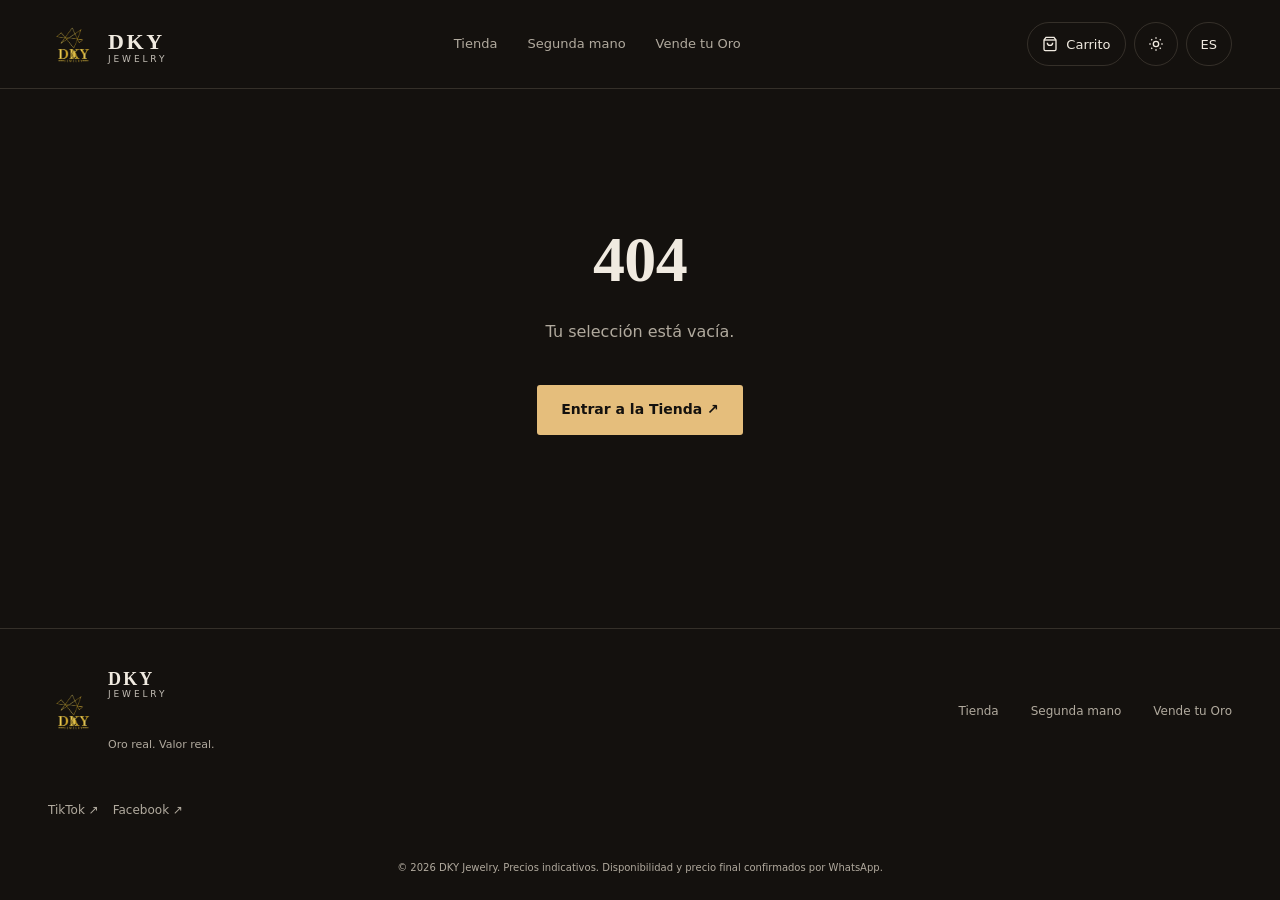
<file: index.html>
<!doctype html>
<html lang="es" class="dark">
<head>
  <meta charset="utf-8" />
  <meta name="viewport" content="width=device-width,initial-scale=1" />
  <title>DKY Jewelry | Oro fino y compra de oro</title>
  <link rel="canonical" href="https://www.dkygold.com/" />
  <base href="/">
  <script>
    (function() {
      var restore = sessionStorage.getItem('dky_restore_path');
      if (restore) {
        sessionStorage.removeItem('dky_restore_path');
        history.replaceState(null, '', '/#' + restore);
      }
    })();
  </script>
  <meta name="description" content="Compra joyas de oro fino de 14k a 22k y vende tu oro a tasas internacionales en vivo. Transparente, justo y rápido." />
  <meta property="og:type" content="website" />
  <meta property="og:site_name" content="DKY Jewelry" />
  <meta property="og:title" content="DKY Jewelry | Oro fino y compra de oro" />
  <meta property="og:description" content="Joyas de oro fino y atención personalizada por WhatsApp." />
  <meta property="og:url" content="https://www.dkygold.com/" />
  <meta property="og:image" content="https://www.dkygold.com/assets/dky-jewelry-experience.jpg" />
  <meta name="twitter:card" content="summary_large_image" />
  <meta http-equiv="Content-Security-Policy" content="default-src 'self'; img-src 'self' data: https://dkyalmacen.eliasworks.uy; script-src 'self' 'unsafe-inline'; style-src 'self' 'unsafe-inline' https://fonts.googleapis.com; font-src https://fonts.gstatic.com; connect-src 'self' https://dkyalmacen.eliasworks.uy https://api.gold-api.com; frame-src https://shopacima.com; base-uri 'self'; object-src 'none'" />
  <script type="application/ld+json">{"@context":"https://schema.org","@type":"JewelryStore","name":"DKY Jewelry","url":"https://www.dkygold.com/","sameAs":["https://www.tiktok.com/@davidrhk?_r=1&_t=ZP-9AAPsi6XEP1","https://www.facebook.com/share/1BBfcJ6F8H/"]}</script>
  <link rel="icon" href="assets/dky-logo.png" />
  <link rel="preconnect" href="https://fonts.googleapis.com" />
  <link rel="preconnect" href="https://fonts.gstatic.com" crossorigin />
  <link rel="stylesheet" href="https://fonts.googleapis.com/css2?family=Bodoni+Moda:ital,wght@0,500;0,600;1,500&family=Syne:wght@500;600;700;800&family=Inter:wght@300;400;500;600;700&display=swap" />
  <link rel="stylesheet" href="styles.css?v=5" />
  <link rel="stylesheet" href="brand.css?v=7" />
  <link rel="stylesheet" href="campaign.css?v=6" />
</head>
<body>
  <a class="skip-link" href="#app" data-i18n="skip_content">Ir al contenido</a>

  <header id="site-header">
    <div class="container header-inner">
      <a href="/" class="brand">
        <img src="assets/dky-logo.png" alt="DKY Jewelry" width="40" height="40" />
        <span class="brand-text brand-text-up">DKY <small>JEWELRY</small></span>
      </a>
      <nav class="main-nav" id="main-nav" aria-label="Principal">
        <a href="/shop" data-route="/shop" data-i18n="nav_shop">Tienda</a>
        <a href="/segunda-mano" data-route="/segunda-mano" data-i18n="nav_preowned">Segunda mano</a>
        <a href="/sell-gold" data-route="/sell-gold" data-i18n="nav_sell">Vende tu Oro</a>
      </nav>
      <div class="header-actions">
        <button type="button" id="cart-btn" class="btn-icon-pill" aria-label="Abrir carrito">
          <svg viewBox="0 0 24 24" width="16" height="16" fill="none" stroke="currentColor" stroke-width="2"><path d="M6 2 3 6v14a2 2 0 0 0 2 2h14a2 2 0 0 0 2-2V6l-3-4Z"/><path d="M3 6h18"/><path d="M16 10a4 4 0 0 1-8 0"/></svg>
          <span data-i18n="cart_btn">Carrito</span>
          <span id="cart-count" class="cart-badge" hidden>0</span>
        </button>
        <button type="button" id="theme-toggle" class="btn-icon" aria-label="Cambiar tema">
          <svg id="icon-sun" viewBox="0 0 24 24" width="16" height="16" fill="none" stroke="currentColor" stroke-width="2"><circle cx="12" cy="12" r="4"/><path d="M12 2v2"/><path d="M12 20v2"/><path d="m4.93 4.93 1.41 1.41"/><path d="m17.66 17.66 1.41 1.41"/><path d="M2 12h2"/><path d="M20 12h2"/><path d="m6.34 17.66-1.41 1.41"/><path d="m19.07 4.93-1.41 1.41"/></svg>
          <svg id="icon-moon" viewBox="0 0 24 24" width="16" height="16" fill="none" stroke="currentColor" stroke-width="2" style="display:none"><path d="M21 12.79A9 9 0 1 1 11.21 3 7 7 0 0 0 21 12.79z"/></svg>
        </button>
        <button type="button" id="lang-toggle" class="btn-icon-pill" aria-label="Cambiar idioma">
          <span id="lang-indicator">ES</span>
        </button>
      </div>
    </div>
  </header>

  <main id="app" tabindex="-1"></main>

  <footer id="site-footer">
    <div class="container footer-inner">
        <div class="brand">
          <img src="assets/dky-logo.png" alt="" width="32" height="32" />
          <span class="brand-text">DKY <small>JEWELRY</small><br><span class="muted small" data-i18n="footer_tagline">Oro real. Valor real.</span></span>
        </div>
      <a href="/shop" data-i18n="nav_shop">Tienda</a>
      <a href="/segunda-mano" data-i18n="nav_preowned">Segunda mano</a>
      <a href="/sell-gold" data-i18n="nav_sell">Vende tu Oro</a>
      <div class="footer-social" aria-label="Redes sociales">
        <a href="https://www.tiktok.com/@davidrhk?_r=1&amp;_t=ZP-9AAPsi6XEP1" target="_blank" rel="noopener noreferrer">TikTok <span aria-hidden="true">↗</span></a>
        <a href="https://www.facebook.com/share/1BBfcJ6F8H/" target="_blank" rel="noopener noreferrer">Facebook <span aria-hidden="true">↗</span></a>
      </div>
    </div>
    <p class="muted xsmall last">© <span id="year"></span> DKY Jewelry. <span data-i18n="footer_note">Precios indicativos. Disponibilidad y precio final confirmados por WhatsApp.</span></p>
  </footer>

  <!-- Cart drawer -->
  <div id="cart-overlay" class="overlay" hidden></div>
  <aside id="cart-drawer" class="drawer" hidden aria-hidden="true" role="dialog" aria-modal="true" aria-labelledby="cart-title">
    <header class="drawer-head">
      <h2 id="cart-title" data-i18n="cart_title">Tu Selección</h2>
      <button type="button" id="cart-close" class="btn-icon" aria-label="Cerrar carrito">
        <svg viewBox="0 0 24 24" width="16" height="16" fill="none" stroke="currentColor" stroke-width="2"><path d="M18 6 6 18"/><path d="m6 6 12 12"/></svg>
      </button>
    </header>
    <div id="cart-body" class="drawer-body"></div>
    <footer id="cart-footer" class="drawer-foot" hidden></footer>
  </aside>

  <!-- Scripts modulares -->
  <script src="config.js?v=5"></script>
  <script src="products.js?v=7"></script>
  <script src="js/i18n.js?v=7"></script>
  <script src="js/theme.js?v=5"></script>
  <script src="js/spot.js?v=5"></script>
  <script src="js/cart.js?v=5"></script>
  <script src="js/pages/home.js?v=6"></script>
  <script src="js/pages/shop.js?v=6"></script>
  <script src="js/pages/preowned.js?v=1"></script>
  <script src="js/pages/product.js?v=7"></script>
  <script src="js/pages/sell.js?v=5"></script>
  <script src="js/pages/not-found.js?v=5"></script>
  <script src="campaign-config.js?v=5"></script>
  <script src="js/pages/campaign.js?v=6"></script>
  <script src="js/router.js?v=7"></script>
  <script src="js/main.js?v=5"></script>
</body>
</html>
</file>
<file: styles.css>
:root {
  --background: oklch(0.18 0.012 60);
  --foreground: oklch(0.97 0.01 80);
  --card: oklch(0.22 0.015 60);
  --card-2: oklch(0.24 0.015 60);
  --muted: oklch(0.24 0.015 60);
  --muted-fg: oklch(0.72 0.02 80);
  --border: rgba(255,255,255,0.10);
  --gold: oklch(0.85 0.16 85);
  --gold-bright: oklch(0.92 0.17 88);
  --gold-deep: oklch(0.6 0.14 80);
  --emerald: oklch(0.7 0.16 155);
  --rose: oklch(0.65 0.22 25);
  --radius: 14px;
  --font-display: "Syne", Georgia, serif;
  --font-body: "Inter", system-ui, -apple-system, "Segoe UI", sans-serif;
}
html.light {
  --background: oklch(0.94 0.018 75);
  --foreground: oklch(0.22 0.025 60);
  --card: oklch(0.97 0.014 75);
  --card-2: oklch(0.91 0.02 75);
  --muted: oklch(0.91 0.02 75);
  --muted-fg: oklch(0.42 0.03 65);
  --border: rgba(0,0,0,0.10);
  --gold: oklch(0.62 0.14 78);
  --gold-bright: oklch(0.68 0.15 82);
  --gold-deep: oklch(0.42 0.12 72);
}
* { box-sizing: border-box; }
html, body { margin: 0; padding: 0; }
body {
  background: var(--background);
  color: var(--foreground);
  font-family: var(--font-body);
  -webkit-font-smoothing: antialiased;
  min-height: 100vh;
  display: flex;
  flex-direction: column;
}
main { flex: 1; }
img { max-width: 100%; display: block; }
a { color: inherit; text-decoration: none; }
button { font-family: inherit; cursor: pointer; }
h1,h2,h3,h4 { font-family: var(--font-display); margin: 0; letter-spacing: -0.01em; }
.container { max-width: 1120px; margin: 0 auto; padding: 0 20px; }
.muted { color: var(--muted-fg); }
.small { font-size: 14px; }
.xsmall { font-size: 12px; }

/* ============ Fondo ambiental con brillo ============ */
#bg-glow {
  position: fixed; inset: 0; pointer-events: none; z-index: -1; overflow: hidden;
}
.glow {
  position: absolute; border-radius: 50%; filter: blur(120px); opacity: 0.18;
}
.glow-1 { left: -160px; top: 80px; width: 500px; height: 500px; background: var(--gold); }
.glow-2 { right: 0; top: 60%; width: 400px; height: 400px; background: var(--gold-deep); opacity: 0.22; }

/* ============ Header ============ */
#site-header {
  position: sticky; top: 0; z-index: 40;
  background: color-mix(in oklab, var(--background) 70%, transparent);
  backdrop-filter: blur(10px);
  border-bottom: 1px solid color-mix(in oklab, var(--gold) 20%, transparent);
}
.header-inner { display: flex; align-items: center; justify-content: space-between; padding: 16px 20px; gap: 16px; }
.brand { display: inline-flex; align-items: center; gap: 12px; }
.brand img { width: 40px; height: 40px; object-fit: contain; }
.brand-text { font-family: var(--font-display); font-size: 20px; font-weight: 600; letter-spacing: 0.15em; }
@media (max-width: 375px) {.brand-text-up { visibility: hidden; }}
.brand-text small { opacity: 0.6; font-size: 12px; font-weight: 400; letter-spacing: 0.1em; margin-left: 4px; }
.main-nav { display: none; gap: 28px; }
.main-nav a { font-size: 14px; font-weight: 500; color: color-mix(in oklab, var(--foreground) 70%, transparent); transition: color .15s; }
.main-nav a:hover, .main-nav a.active { color: var(--gold-bright); }
@media (min-width: 768px) { .main-nav { display: inline-flex; } }
.header-actions { display: inline-flex; gap: 8px; }
.btn-icon, .btn-icon-pill {
  height: 36px; display: inline-flex; align-items: center; justify-content: center;
  border: 1px solid color-mix(in oklab, var(--gold) 30%, transparent);
  background: color-mix(in oklab, var(--card) 60%, transparent);
  color: var(--foreground);
  border-radius: 999px; transition: all .15s;
}
.btn-icon { width: 36px; }
.btn-icon-pill { padding: 0 12px; gap: 8px; font-size: 13px; font-weight: 500; }
.btn-icon:hover, .btn-icon-pill:hover { border-color: var(--gold); color: var(--gold-bright); }
.cart-badge {
  display: inline-flex; align-items: center; justify-content: center;
  min-width: 20px; height: 20px; padding: 0 6px; margin-left: 4px;
  background: var(--gold-bright); color: var(--background);
  border-radius: 999px; font-size: 11px; font-weight: 700;
}

/* ============ Botones y primitivas ============ */
.btn-primary {
  display: inline-flex; align-items: center; justify-content: center; gap: 8px;
  padding: 14px 28px; border-radius: 999px; border: 0;
  background: var(--gold-bright); color: var(--background);
  font-size: 14px; font-weight: 600;
  box-shadow: 0 0 40px -8px color-mix(in oklab, var(--gold-bright) 40%, transparent);
  transition: box-shadow .2s, transform .1s;
}
.btn-primary:hover { box-shadow: 0 0 60px -8px color-mix(in oklab, var(--gold-bright) 60%, transparent); }
.btn-primary:active { transform: translateY(1px); }
.btn-secondary {
  display: inline-flex; align-items: center; justify-content: center; gap: 8px;
  padding: 14px 28px; border-radius: 999px;
  background: color-mix(in oklab, var(--card) 60%, transparent);
  border: 1px solid color-mix(in oklab, var(--gold) 40%, transparent);
  color: var(--foreground); font-size: 14px; font-weight: 600;
  backdrop-filter: blur(8px);
}
.btn-secondary:hover { border-color: var(--gold); }

.pill {
  display: inline-flex; align-items: center; gap: 8px;
  border: 1px solid color-mix(in oklab, var(--gold) 30%, transparent);
  background: color-mix(in oklab, var(--gold) 10%, transparent);
  color: var(--gold-bright);
  padding: 6px 16px; border-radius: 999px;
  font-size: 11px; font-weight: 600; letter-spacing: 0.15em; text-transform: uppercase;
}
.gold-text {
  background: linear-gradient(135deg, var(--gold-bright), var(--gold-deep));
  -webkit-background-clip: text; background-clip: text; color: transparent;
  font-family: var(--font-display);
}

.card {
  border: 1px solid color-mix(in oklab, var(--gold) 15%, transparent);
  background: color-mix(in oklab, var(--card) 60%, transparent);
  border-radius: var(--radius);
  backdrop-filter: blur(16px);
}

/* ============ Inicio ============ */
.hero { padding: 64px 0 48px; }
.hero-frame {
  border: 1px solid color-mix(in oklab, var(--gold) 22%, transparent);
  background: color-mix(in oklab, var(--card) 40%, transparent);
  border-radius: 24px; padding: 4px;
}
.hero-inner {
  background: linear-gradient(135deg, color-mix(in oklab, var(--card) 80%, transparent), color-mix(in oklab, var(--card) 30%, transparent));
  border-radius: 22px; padding: 32px;
}
@media (min-width: 768px) { .hero-inner { padding: 64px; } .hero { padding: 96px 0 64px; } }
.hero h1 {
  font-size: clamp(36px, 6vw, 76px); line-height: 1.05; font-weight: 700;
  margin-top: 24px; letter-spacing: -0.02em;
}
.hero p.lead { font-size: 18px; color: var(--muted-fg); margin-top: 24px; max-width: 540px; }
.hero-cta { display: flex; flex-wrap: wrap; gap: 12px; margin-top: 32px; }

.spot-ticker {
  display: inline-flex; align-items: center; gap: 12px; margin-top: 32px;
  padding: 10px 20px; border-radius: 999px;
  border: 1px solid var(--border); background: color-mix(in oklab, var(--card) 60%, transparent); backdrop-filter: blur(8px);
}
.spot-ticker .dot { width: 8px; height: 8px; background: var(--emerald); border-radius: 50%; animation: pulse 2s infinite; }
@keyframes pulse { 0%,100% { opacity: 1; } 50% { opacity: 0.3; } }
.spot-ticker .label { font-size: 11px; text-transform: uppercase; letter-spacing: 0.15em; color: var(--muted-fg); }
.spot-ticker .price { font-family: var(--font-display); font-weight: 700; font-size: 16px; color: var(--gold-bright); }

.kpis { padding: 64px 0; }
.kpis-grid { display: grid; gap: 24px; grid-template-columns: 1fr; }
@media (min-width: 768px) { .kpis-grid { grid-template-columns: repeat(3, 1fr); } }
.kpi { padding: 28px; }
.kpi .num { font-size: 36px; font-weight: 700; }

.showcase { padding: 64px 0; }
.showcase-frame { border: 1px solid color-mix(in oklab, var(--gold) 22%, transparent); border-radius: 24px; overflow: hidden; }
.showcase-grid { display: grid; grid-template-columns: 1fr; }
@media (min-width: 768px) { .showcase-grid { grid-template-columns: 1fr 1fr; } }
.showcase img { width: 100%; height: 100%; object-fit: cover; min-height: 280px; }
.showcase-content { padding: 40px; background: color-mix(in oklab, var(--card) 60%, transparent); backdrop-filter: blur(16px); }
@media (min-width: 768px) { .showcase-content { padding: 56px; } }
.showcase-content h2 { font-size: clamp(28px, 4vw, 40px); }
.showcase-list { display: flex; flex-direction: column; gap: 16px; margin-top: 32px; }
.showcase-link {
  display: flex; align-items: center; justify-content: space-between; gap: 16px;
  padding: 16px 20px; border-radius: 12px;
  border: 1px solid var(--border); background: color-mix(in oklab, var(--background) 40%, transparent);
  transition: border-color .15s;
}
.showcase-link:hover { border-color: var(--gold); }
.showcase-link strong { display: block; }
.showcase-link span.sub { font-size: 13px; color: var(--muted-fg); }

/* ============ Tienda ============ */
.shop { padding: 64px 0; }
.shop-head { max-width: 640px; margin-bottom: 32px; }
.shop-head h1 { font-size: clamp(32px, 5vw, 48px); margin-top: 20px; font-weight: 700; }
.shop-head p { color: var(--muted-fg); margin-top: 16px; }

.cat-filter { display: flex; flex-wrap: wrap; gap: 8px; margin-bottom: 36px; }
.cat-btn {
  display: inline-flex; align-items: center; gap: 8px;
  padding: 10px 18px; border-radius: 999px;
  border: 1px solid var(--border);
  background: color-mix(in oklab, var(--card) 40%, transparent);
  color: color-mix(in oklab, var(--foreground) 80%, transparent);
  font-size: 14px; font-weight: 500; transition: all .15s;
}
.cat-btn:hover { border-color: var(--gold); }
.cat-btn.active { background: var(--gold-bright); color: var(--background); border-color: var(--gold-bright); }
.cat-btn .count { font-size: 11px; padding: 2px 6px; border-radius: 999px; background: var(--muted); color: var(--muted-fg); }
.cat-btn.active .count { background: rgba(0,0,0,0.2); color: inherit; }

.products-grid { display: grid; gap: 24px; grid-template-columns: 1fr; }
@media (min-width: 640px) { .products-grid { grid-template-columns: repeat(2, 1fr); } }
@media (min-width: 1024px) { .products-grid { grid-template-columns: repeat(3, 1fr); } }
.product-card {
  display: flex; flex-direction: column; overflow: hidden;
  border: 1px solid color-mix(in oklab, var(--gold) 15%, transparent);
  background: color-mix(in oklab, var(--card) 40%, transparent);
  border-radius: 16px; backdrop-filter: blur(16px);
  transition: border-color .2s;
}
.product-card:hover { border-color: var(--gold); }
.product-img { position: relative; aspect-ratio: 1; overflow: hidden; background: color-mix(in oklab, var(--background) 40%, transparent); }
.product-img img { width: 100%; height: 100%; object-fit: cover; transition: transform .5s; }
.product-card:hover .product-img img { transform: scale(1.05); }
.karat-tag {
  position: absolute; top: 12px; left: 12px;
  background: color-mix(in oklab, var(--background) 70%, transparent);
  color: var(--gold-bright); backdrop-filter: blur(6px);
  padding: 4px 10px; border-radius: 999px;
  font-size: 11px; font-weight: 600; text-transform: uppercase; letter-spacing: 0.1em;
}
.product-body { padding: 20px; display: flex; flex-direction: column; flex: 1; }
.product-cat { font-size: 11px; text-transform: uppercase; letter-spacing: 0.1em; color: var(--muted-fg); }
.product-name { font-size: 18px; font-weight: 600; margin-top: 4px; font-family: var(--font-body); }
.product-desc { font-size: 14px; color: var(--muted-fg); margin-top: 4px; display: -webkit-box; -webkit-line-clamp: 2; -webkit-box-orient: vertical; overflow: hidden; }
.product-row { display: flex; align-items: center; justify-content: space-between; margin-top: 16px; }
.product-name {
  padding: 8px 12px 0;
  font-size: 13px;
  font-weight: 600;
  line-height: 1.3;
  color: var(--foreground);
  white-space: nowrap;
  overflow: hidden;
  text-overflow: ellipsis;
}
.product-price { font-family: var(--font-display); font-size: 18px; font-weight: 700; color: var(--gold-bright); }
.product-view { font-size: 12px; color: color-mix(in oklab, var(--foreground) 70%, transparent); display: inline-flex; align-items: center; gap: 4px; }
.product-card:hover .product-view { color: var(--gold-bright); }
.add-btn, .whatsapp-inquiry {
  margin-top: 16px;
  display: inline-flex; align-items: center; justify-content: center; gap: 8px;
  padding: 10px 16px; border-radius: 999px; border: 0;
  background: var(--gold-bright); color: var(--background);
  font-size: 14px; font-weight: 600; transition: all .2s;
  margin-bottom: 10px;
}
.add-btn:hover, .whatsapp-inquiry:hover{ box-shadow: 0 0 30px -8px color-mix(in oklab, var(--gold-bright) 60%, transparent); }
.add-btn.added { background: var(--gold-deep); }

.whatsapp-inquiry {
  border: 2px solid var(--gold-bright);
  background: transparent;
  color: var(--gold-bright);
}

.whatsapp-inquiry:hover {
  background: var(--gold-bright);
  color: var(--background);
  transform: translateY(-1px);
}

/* ============ Detalle de producto ============ */
.product-page { padding: 48px 0; }
.back-link { display: inline-flex; align-items: center; gap: 8px; font-size: 14px; color: var(--muted-fg); margin-bottom: 32px; }
.back-link:hover { color: var(--gold-bright); }
.pp-grid { display: grid; gap: 40px; grid-template-columns: 1fr; }
@media (min-width: 768px) { .pp-grid { grid-template-columns: 1fr 1fr; } }
.pp-img-frame {
  border: 1px solid color-mix(in oklab, var(--gold) 20%, transparent);
  background: color-mix(in oklab, var(--card) 40%, transparent);
  border-radius: 24px; overflow: hidden;
}
.pp-img-frame img { aspect-ratio: 1; object-fit: cover; width: 100%; }
.pp-info h1 { font-size: clamp(32px, 5vw, 48px); margin-top: 8px; font-weight: 700; }
.pp-cat { font-size: 11px; text-transform: uppercase; letter-spacing: 0.15em; color: var(--gold-bright); }
.pp-desc { color: var(--muted-fg); margin-top: 16px; }
.pp-price-row { display: flex; align-items: baseline; gap: 12px; margin-top: 24px; }
.pp-price { font-size: clamp(32px, 4vw, 44px); font-weight: 700; }
.pp-meta { font-size: 14px; color: var(--muted-fg); }
.pp-add { margin-top: 32px; }
.details-card { padding: 24px; margin-top: 40px; }
.details-card h2 { font-family: var(--font-body); font-size: 13px; font-weight: 600; text-transform: uppercase; letter-spacing: 0.1em; color: color-mix(in oklab, var(--foreground) 80%, transparent); }
.details-card ul { list-style: none; padding: 0; margin: 16px 0 0; display: flex; flex-direction: column; gap: 8px; }
.details-card li { font-size: 14px; color: var(--muted-fg); display: flex; align-items: flex-start; gap: 8px; }
.details-card li::before { content: ""; width: 6px; height: 6px; background: var(--gold-bright); border-radius: 50%; margin-top: 7px; flex-shrink: 0; }
.related { margin-top: 80px; }
.related h2 { font-size: 24px; margin-bottom: 24px; font-weight: 700; }
.related-grid { display: grid; gap: 24px; grid-template-columns: 1fr; }
@media (min-width: 640px) { .related-grid { grid-template-columns: repeat(3, 1fr); } }

/* ============ Vender oro ============ */
.sell { padding: 48px 0; }
.sell-head { margin-bottom: 32px; }
.sell-head h1 { font-size: clamp(32px, 5vw, 48px); margin-top: 20px; font-weight: 700; }
.sell-head p { color: var(--muted-fg); margin-top: 16px; max-width: 580px; }

/* Chart */
.chart {
  border: 1px solid color-mix(in oklab, var(--gold) 25%, transparent);
  background: linear-gradient(135deg, color-mix(in oklab, var(--card) 80%, transparent), color-mix(in oklab, var(--card) 30%, transparent));
  border-radius: 16px; padding: 20px; margin-bottom: 40px;
  backdrop-filter: blur(16px);
  box-shadow: 0 0 60px -30px color-mix(in oklab, var(--gold-bright) 40%, transparent);
}
.chart-head { display: flex; justify-content: space-between; align-items: flex-end; flex-wrap: wrap; gap: 12px; margin-bottom: 16px; }
.chart-head .meta { font-size: 11px; text-transform: uppercase; letter-spacing: 0.15em; color: var(--muted-fg); display: flex; align-items: center; gap: 8px; }
.chart-head .meta .dot { width: 6px; height: 6px; background: var(--emerald); border-radius: 50%; animation: pulse 2s infinite; display: inline-block; }
.chart-price-row { display: flex; align-items: baseline; gap: 12px; margin-top: 6px; }
.chart-price { font-family: var(--font-display); font-size: clamp(28px, 4vw, 36px); font-weight: 700; }
.chart-change { display: inline-flex; align-items: center; gap: 4px; padding: 2px 10px; border-radius: 999px; font-size: 12px; font-weight: 600; }
.chart-change.up { color: var(--emerald); background: color-mix(in oklab, var(--emerald) 15%, transparent); }
.chart-change.down { color: var(--rose); background: color-mix(in oklab, var(--rose) 15%, transparent); }
.chart-time { font-family: ui-monospace, SFMono-Regular, monospace; font-size: 11px; color: var(--muted-fg); margin-top: 4px; }
.range-tabs { display: inline-flex; padding: 4px; border-radius: 999px; border: 1px solid var(--border); background: color-mix(in oklab, var(--card) 40%, transparent); }
.range-tabs button {
  padding: 4px 12px; border-radius: 999px; border: 0; background: transparent;
  color: color-mix(in oklab, var(--foreground) 70%, transparent);
  font-size: 12px; font-weight: 600;
}
.range-tabs button.active { background: var(--gold-bright); color: var(--background); }
#chart-svg { width: 100%; height: 220px; cursor: crosshair; touch-action: none; }
.chart-stats { display: grid; grid-template-columns: repeat(2, 1fr); gap: 12px; margin-top: 16px; }
@media (min-width: 640px) { .chart-stats { grid-template-columns: repeat(4, 1fr); } }
.chart-stat { padding: 8px 12px; border-radius: 8px; border: 1px solid color-mix(in oklab, var(--border) 50%, transparent); background: color-mix(in oklab, var(--background) 30%, transparent); }
.chart-stat .l { font-size: 10px; text-transform: uppercase; letter-spacing: 0.1em; color: var(--muted-fg); }
.chart-stat .v { font-family: ui-monospace, SFMono-Regular, monospace; font-size: 14px; font-weight: 700; }
.chart-foot { text-align: center; font-size: 10px; color: var(--muted-fg); margin-top: 12px; }

/* Calculator */
.calc-grid { display: grid; gap: 32px; grid-template-columns: 1fr; }
@media (min-width: 1024px) { .calc-grid { grid-template-columns: 3fr 2fr; } }
.calc-panel { padding: 28px; display: flex; flex-direction: column; gap: 24px; border: 1px solid color-mix(in oklab, var(--gold) 20%, transparent); border-radius: 16px; background: color-mix(in oklab, var(--card) 40%, transparent); backdrop-filter: blur(16px); }
.field-label { font-size: 12px; font-weight: 600; text-transform: uppercase; letter-spacing: 0.1em; color: color-mix(in oklab, var(--foreground) 80%, transparent); display: block; margin-bottom: 12px; }
.karat-row { display: flex; flex-wrap: wrap; gap: 8px; }
.karat-btn { padding: 8px 16px; border-radius: 999px; border: 1px solid var(--border); background: color-mix(in oklab, var(--card) 40%, transparent); color: color-mix(in oklab, var(--foreground) 80%, transparent); font-size: 14px; font-weight: 500; }
.karat-btn:hover { border-color: var(--gold); }
.karat-btn.active { background: var(--gold-bright); color: var(--background); border-color: var(--gold-bright); }
.purity-note { font-size: 12px; color: var(--muted-fg); margin-top: 8px; }
.weight-input {
  width: 100%; max-width: 220px;
  padding: 12px 16px; border-radius: 8px;
  border: 1px solid var(--border);
  background: color-mix(in oklab, var(--background) 60%, transparent);
  color: var(--foreground);
  font-family: ui-monospace, SFMono-Regular, monospace; font-size: 18px;
  outline: none;
}
.weight-input:focus { border-color: var(--gold-bright); }
.weight-row { display: flex; align-items: center; gap: 8px; }
.weight-row .unit { font-family: ui-monospace, SFMono-Regular, monospace; font-size: 14px; color: var(--muted-fg); }

.toggle-pill {
  display: inline-flex; width: 100%; max-width: 360px;
  padding: 4px; border-radius: 999px;
  border: 1px solid var(--border);
  background: color-mix(in oklab, var(--card) 40%, transparent);
}
.toggle-pill button {
  flex: 1; padding: 8px 16px; border-radius: 999px; border: 0;
  background: transparent; color: color-mix(in oklab, var(--foreground) 70%, transparent);
  font-size: 14px; font-weight: 500; text-transform: capitalize;
}
.toggle-pill button.active { background: var(--gold-bright); color: var(--background); }

.info-callout {
  display: flex; gap: 8px; padding: 12px;
  background: color-mix(in oklab, var(--card) 60%, transparent);
  border-radius: 8px; font-size: 12px; color: var(--muted-fg);
}
.info-callout svg { color: var(--gold-bright); flex-shrink: 0; margin-top: 2px; }

/* Quote */
.quote-panel {
  padding: 28px;
  border: 1px solid color-mix(in oklab, var(--gold) 30%, transparent);
  background: linear-gradient(135deg, color-mix(in oklab, var(--card) 80%, transparent), color-mix(in oklab, var(--card) 30%, transparent));
  border-radius: 16px; backdrop-filter: blur(16px);
}
.quote-label { font-size: 11px; text-transform: uppercase; letter-spacing: 0.15em; color: var(--muted-fg); }
.quote-amount { margin-top: 12px; }
.quote-amount .v { font-family: var(--font-display); font-size: clamp(32px, 4vw, 44px); font-weight: 700; }
.quote-amount .sep { color: var(--muted-fg); margin: 0 8px; }
.quote-amount .ccy { font-size: 14px; color: var(--muted-fg); margin-left: 8px; }
.quote-list { list-style: none; padding: 0; margin: 24px 0 0; display: flex; flex-direction: column; gap: 8px; }
.quote-list li { display: flex; justify-content: space-between; font-size: 14px; color: var(--muted-fg); }
.quote-list li span:last-child { font-family: ui-monospace, SFMono-Regular, monospace; color: var(--foreground); }
.quote-cta { width: 100%; margin-top: 24px; }
.quote-foot { text-align: center; font-size: 11px; color: var(--muted-fg); margin-top: 12px; }

/* ============ Carrito drawer ============ */

.overlay { 
  position: fixed; 
  inset: 0; 
  z-index: 50; 
  background: rgba(0,0,0,0.6); 
  backdrop-filter: blur(4px); 
  display: none;
}
.drawer {
  position: fixed; right: 0; top: 0; bottom: 0; z-index: 51;
  width: 100%; max-width: 420px;
  background: var(--background);
  border-left: 1px solid color-mix(in oklab, var(--gold) 20%, transparent);
  display: flex; flex-direction: column; box-shadow: -10px 0 40px rgba(0,0,0,0.4);
  display: none;
}

.overlay:not([hidden]){
  display: block;
}
.drawer:not([hidden]) {
  display: flex;
  flex-direction: column;
}
.drawer-head { display: flex; justify-content: space-between; align-items: center; padding: 20px 24px; border-bottom: 1px solid color-mix(in oklab, var(--gold) 15%, transparent); }
.drawer-head h2 { font-size: 20px; font-weight: 600; }
.drawer-body { flex: 1; overflow-y: auto; padding: 20px 24px; }
.drawer-body .empty { text-align: center; color: var(--muted-fg); padding: 60px 0; }
.cart-item { display: flex; gap: 16px; padding: 12px; border: 1px solid color-mix(in oklab, var(--gold) 12%, transparent); background: color-mix(in oklab, var(--card) 40%, transparent); border-radius: 12px; margin-bottom: 16px; }
.cart-item img { width: 80px; height: 80px; border-radius: 8px; object-fit: cover; flex-shrink: 0; }
.cart-item .info { flex: 1; display: flex; flex-direction: column; }
.cart-item .info-top { display: flex; justify-content: space-between; gap: 8px; }
.cart-item .name { font-weight: 500; }
.cart-item .meta { font-size: 12px; color: var(--muted-fg); }
.cart-item .remove { background: none; border: 0; color: var(--muted-fg); padding: 4px; }
.cart-item .remove:hover { color: var(--rose); }
.cart-item .controls { margin-top: auto; padding-top: 8px; display: flex; justify-content: space-between; align-items: center; }
.qty { display: inline-flex; align-items: center; border: 1px solid var(--border); border-radius: 999px; }
.qty button { background: none; border: 0; padding: 4px 8px; color: var(--foreground); }
.qty button:hover { color: var(--gold-bright); }
.qty span { width: 28px; text-align: center; font-size: 14px; font-weight: 500; }
.cart-item .item-price { font-family: ui-monospace, SFMono-Regular, monospace; font-weight: 600; font-size: 14px; }
.drawer-foot { padding: 20px 24px; border-top: 1px solid color-mix(in oklab, var(--gold) 15%, transparent); }
.drawer-total { display: flex; justify-content: space-between; align-items: baseline; }
.drawer-total .l { font-size: 12px; text-transform: uppercase; letter-spacing: 0.1em; color: var(--muted-fg); }
.drawer-total .v { font-family: var(--font-display); font-size: 24px; font-weight: 700; }
.drawer-foot .note { font-size: 11px; color: var(--muted-fg); margin: 4px 0 16px; }
.drawer-foot .clear { width: 100%; background: none; border: 0; margin-top: 8px; padding: 8px; font-size: 12px; color: var(--muted-fg); }
.drawer-foot .clear:hover { color: var(--rose); }

/* ============ Footer ============ */
#site-footer { border-top: 1px solid color-mix(in oklab, var(--gold) 15%, transparent); margin-top: 80px; padding: 40px 0; text-align: center;}
.footer-inner { display: grid; gap: 24px; grid-template-columns: 1fr; align-items: start; }
@media (min-width: 768px) {
  .footer-inner {
    grid-template-columns: 1fr auto auto;
    
  }
}
.footer-links { display: flex; gap: 24px; }
.footer-links a { font-size: 14px; color: var(--muted-fg); }
.footer-links a:hover { color: var(--gold-bright); }
.last{
  min-width: max-content;
  align-self: center;
}

/* =============================================
   ADMIN & LOGIN – ESTILOS COMPLETOS (RESPONSIVE)
   ============================================= */

/* ---------- contenedores principales ---------- */
.auth-container,
.admin-container {
  width: 100%;
  margin: 0;
  padding: 0;
}

/* Tarjetas (panel de admin y formulario de login/edición) */
.auth-card,
.admin-card {
  background: rgba(255, 255, 255, 0.03);
  border: 1px solid var(--border);
  border-radius: 16px;
  margin: 24px 16px;
  padding: 32px 24px;
  backdrop-filter: blur(12px);
  width: auto;
}

/* En pantallas ≥768px la tarjeta se centra y adopta un ancho máximo amplio */
@media (min-width: 768px) {
  .auth-card,
  .admin-card {
    margin: 40px auto;
    max-width: 1200px;        /* se expande hasta 1200px en monitores normales */
    padding: 40px 36px;
  }
}

/* En pantallas muy grandes (≥1400px) ocupa el 90% del viewport */
@media (min-width: 1400px) {
  .auth-card,
  .admin-card {
    max-width: 90%;
    margin: 40px auto;
  }
}

/* El login siempre se ve centrado pero no tan ancho como el admin */
.auth-card {
  max-width: 520px;           /* login mantiene una anchura cómoda */
  margin: 80px auto;
}

/* ---------- tipografía interna ---------- */
.auth-card h2,
.admin-card h1 {
  font-family: 'Syne', sans-serif;
  font-size: 28px;
  font-weight: 700;
  margin-bottom: 24px;
  color: var(--foreground);
  text-align: left;          /* mejor alineado a la izquierda en panel */
}

.auth-card h2 {
  text-align: center;
}

/* ---------- cabecera del panel ---------- */
.admin-header {
  display: flex;
  justify-content: space-between;
  align-items: flex-start;
  gap: 16px;
  margin-bottom: 32px;
  flex-wrap: wrap;           /* permite que los botones bajen si faltara espacio */
}

.admin-header h1 {
  font-size: 2rem;
  margin: 0;
  line-height: 1.2;
}

.admin-subtitle {
  color: var(--gold-bright);
  font-size: 0.95rem;
  margin-top: 4px;
  opacity: 0.8;
  font-style: italic;
}

/* Botones de cabecera */
.admin-header .btn-primary,
.admin-header .btn-secondary {
  padding: 12px 24px;
  font-size: 14px;
  line-height: 1.2;
  min-width: 140px;
  white-space: center;
}

#add-product, #save-product{
  margin: 0;
}

/* ---------- campos de formulario (login y admin) ---------- */
.auth-card input,
.admin-card input,
.admin-card select,
.admin-card textarea {
  width: 100%;
  padding: 12px 16px;
  margin: 8px 0;
  background: var(--surface);
  border: 1px solid var(--border);
  border-radius: 8px;
  color: var(--foreground);
  font-family: 'Inter', sans-serif;
  font-size: 15px;
  transition: border-color 0.2s, box-shadow 0.2s;
}

.auth-card input:focus,
.admin-card input:focus,
.admin-card select:focus,
.admin-card textarea:focus {
  outline: none;
  border-color: var(--gold-bright);
  box-shadow: 0 0 0 3px rgba(212, 175, 55, 0.15);
}

.admin-card label {
  display: block;
  margin-top: 16px;
  font-weight: 600;
  font-size: 14px;
  color: var(--foreground);
  opacity: 0.85;
}

.admin-form textarea {
  min-height: 80px;
}

.field-half {
  width: 48%;
  display: inline-block;
  vertical-align: top;
  margin-right: 2%;
}
.field-half:nth-child(even) {
  margin-right: 0;
}
.field-full {
  width: 100%;
}
.field-row {
  display: flex;
  flex-wrap: wrap;
  gap: 12px;
} 

/* ---------- botones generales ---------- */
.auth-card .btn-primary,
.admin-card .btn-primary {
  width: auto;               /* ya no 100% forzado */
  padding: 14px 28px;
  margin-top: 20px;
  background: var(--gold-bright);
  color: #000;
  border: none;
  border-radius: 8px;
  font-family: 'Syne', sans-serif;
  font-weight: 700;
  font-size: 16px;
  text-transform: uppercase;
  letter-spacing: 0.5px;
  transition: background 0.2s, transform 0.1s;
  cursor: pointer;
  display: inline-block;
}

.auth-card .btn-primary:hover,
.admin-card .btn-primary:hover {
  background: #e6c468;
  transform: translateY(-1px);
}

.admin-card .btn-secondary {
  width: auto;
  padding: 10px 24px;
  background: transparent;
  border: 1px solid var(--border);
  color: var(--foreground);
  border-radius: 8px;
  font-weight: 600;
  cursor: pointer;
  transition: background 0.2s;
}

.admin-card .btn-secondary:hover {
  background: rgba(255, 255, 255, 0.05);
}

/* Grupo de botones en formularios */
.admin-form .btn-group {
  display: flex;
  gap: 12px;
  margin-top: 24px;
}

/* ---------- lista de productos ---------- */
.admin-list {
  display: grid;
  grid-template-columns: 1fr;            /* una columna en móvil */
  gap: 12px;
  margin-top: 24px;
}

@media (min-width: 768px) {
  .admin-list {
    grid-template-columns: repeat(2, 1fr); /* tablet: 2 columnas */
  }
}

@media (min-width: 1100px) {
  .admin-list {
    grid-template-columns: repeat(3, 1fr); /* escritorio: 3 columnas */
  }
}

/* Tarjeta de producto individual */
.admin-product-card {
  display: flex;
  align-items: center;
  gap: 16px;
  background: var(--surface);
  border: 1px solid var(--border);
  border-radius: 12px;
  padding: 16px;
  transition: background 0.2s, border-color 0.2s;
  height: 100%;
}

.admin-product-card:hover {
  background: rgba(255,255,255,0.06);
  border-color: var(--gold-bright);
}

.admin-thumb {
  width: 64px;
  height: 64px;
  object-fit: cover;
  border-radius: 8px;
  flex-shrink: 0;
  border: 1px solid var(--border);
  background: #111;
}

.admin-product-info {
  flex: 1;
  min-width: 0;
}

.admin-name {
  font-size: 15px;
  font-weight: 600;
  display: block;
  margin-bottom: 6px;
  line-height: 1.3;
  color: var(--foreground);
  word-break: break-word;
}

/* Chips de metadatos */
.admin-meta {
  display: flex;
  flex-wrap: wrap;
  gap: 6px;
}

.admin-meta-item {
  font-size: 11px;
  font-weight: 500;
  letter-spacing: 0.3px;
  color: var(--foreground);
  background: rgba(255, 255, 255, 0.08);
  border-radius: 20px;
  padding: 3px 10px;
  border: 1px solid var(--border);
  display: inline-block;
}

.admin-price {
  background: rgba(212, 175, 55, 0.15);
  border-color: var(--gold-bright);
  color: var(--gold-bright);
  font-weight: 700;
}

/* Botones editar/eliminar */
.admin-actions {
  display: flex;
  gap: 6px;
  flex-shrink: 0;
}

.edit-btn,
.delete-btn {
  padding: 8px 14px;
  border-radius: 8px;
  font-size: 13px;
  font-weight: 600;
  border: none;
  cursor: pointer;
  transition: all 0.2s;
  letter-spacing: 0.3px;
}

.edit-btn {
  background: rgba(212, 175, 55, 0.15);
  color: var(--gold-bright);
}

.edit-btn:hover {
  background: var(--gold-bright);
  color: #000;
  transform: translateY(-1px);
}

.delete-btn {
  background: rgba(232, 69, 69, 0.2);
  color: #ff8a8a;
}

.delete-btn:hover {
  background: var(--rose);
  color: white;
  transform: translateY(-1px);
}

/* Estado vacío */
.empty-state {
  text-align: center;
  padding: 60px 20px;
  font-size: 18px;
  color: var(--muted);
  border: 1px dashed var(--border);
  border-radius: 16px;
  background: rgba(255,255,255,0.02);
}

/* Mensaje de error */
.error-msg {
  color: var(--rose);
  font-size: 14px;
  margin-top: 12px;
  text-align: center;
}

select {
  background: var(--surface);
  color: var(--foreground);
  border: 1px solid var(--border);
}

select option {
  background: #1e1e1e;  /* fondo oscuro para opciones */
  color: #fff;
}

.admin-card select {
  -webkit-appearance: none;
  appearance: none;
  background-image: url("data:image/svg+xml,%3Csvg width='10' height='6' viewBox='0 0 10 6' fill='none' xmlns='http://www.w3.org/2000/svg'%3E%3Cpath d='M1 1L5 5L9 1' stroke='%23d4af37' stroke-width='2' stroke-linecap='round' stroke-linejoin='round'/%3E%3C/svg%3E");
  background-repeat: no-repeat;
  background-position: right 12px center;
  padding-right: 32px;
}

/* ============ Responsive admin form ============ */
@media (max-width: 767px) {
  .admin-form .field-row {
    flex-direction: column;
    gap: 0;
  }
  
  .admin-form .field-half {
    width: 100%;
    margin-right: 0;
    display: block;
  }
  
  .admin-form input,
  .admin-form select,
  .admin-form textarea {
    width: 100%;
    font-size: 16px; /* evita zoom en iOS */
  }
  
  .admin-form .btn-group {
    flex-direction: column;
    gap: 12px;
  }
  
  .admin-form .btn-group button {
    width: 100%;
  }
  
  .admin-card {
    margin: 16px 8px;
    padding: 24px 16px;
  }
}

/* ============ NUEVO FORMULARIO ADMIN (bonito) ============ */
.admin-form-wrapper {
  display: flex;
  align-items: center;
  justify-content: center;
  min-height: calc(100vh - 80px);
  padding: 20px;
}

.admin-form-card {
  background: linear-gradient(145deg, 
    color-mix(in oklab, var(--card) 70%, transparent) 0%, 
    color-mix(in oklab, var(--card) 40%, transparent) 100%);
  border: 1px solid color-mix(in oklab, var(--gold) 20%, transparent);
  border-radius: 24px;
  padding: 40px;
  width: 100%;
  max-width: 1100px;
  backdrop-filter: blur(20px);
  box-shadow: 0 25px 50px -20px rgba(0,0,0,0.4), 
              0 0 0 1px color-mix(in oklab, var(--gold-bright) 10%, transparent);
}

.admin-form-header {
  display: flex;
  justify-content: space-between;
  align-items: flex-start;
  margin-bottom: 32px;
  border-bottom: 1px solid color-mix(in oklab, var(--gold) 15%, transparent);
  padding-bottom: 20px;
}

.admin-form-title {
  font-family: var(--font-display);
  font-size: 2rem;
  font-weight: 700;
  margin: 0;
  background: linear-gradient(135deg, var(--gold-bright), var(--gold-deep));
  -webkit-background-clip: text;
  background-clip: text;
  color: transparent;
}

.admin-form-subtitle {
  color: var(--muted-fg);
  margin: 8px 0 0;
  font-size: 0.95rem;
}

/* Cuadrícula principal de 2 columnas */
.form-row-2col {
  display: grid;
  grid-template-columns: 1fr 1fr;
  gap: 32px;
  margin-bottom: 32px;
}

/* En móvil, una columna */
@media (max-width: 768px) {
  .form-row-2col {
    grid-template-columns: 1fr;
    gap: 20px;
  }
  .admin-form-card {
    padding: 24px;
  }
}

.form-col {
  display: flex;
  flex-direction: column;
  gap: 20px;
}

.form-section {
  margin-bottom: 4px;
}

.form-section-image {
  margin-bottom: 32px;
}

.form-label-icon {
  display: block;
  font-size: 0.8rem;
  font-weight: 600;
  text-transform: uppercase;
  letter-spacing: 0.08em;
  color: var(--gold-bright);
  margin-bottom: 8px;
  opacity: 0.9;
}

/* Inputs y textareas */
.admin-form-new input,
.admin-form-new select,
.admin-form-new textarea {
  width: 100%;
  padding: 14px 16px;
  background: color-mix(in oklab, var(--background) 60%, transparent);
  border: 1px solid color-mix(in oklab, var(--gold) 15%, transparent);
  border-radius: 12px;
  color: var(--foreground);
  font-family: var(--font-body);
  font-size: 0.95rem;
  transition: all 0.2s ease;
  outline: none;
}

.admin-form-new input:focus,
.admin-form-new select:focus,
.admin-form-new textarea:focus {
  border-color: var(--gold-bright);
  box-shadow: 0 0 0 3px color-mix(in oklab, var(--gold-bright) 15%, transparent);
  background: color-mix(in oklab, var(--background) 80%, transparent);
}

.admin-form-new textarea {
  resize: vertical;
  min-height: 80px;
}

.admin-form-new select {
  appearance: none;
  background-image: url("data:image/svg+xml,%3Csvg width='12' height='8' viewBox='0 0 12 8' fill='none' xmlns='http://www.w3.org/2000/svg'%3E%3Cpath d='M1 1.5L6 6.5L11 1.5' stroke='%23d4af37' stroke-width='2' stroke-linecap='round' stroke-linejoin='round'/%3E%3C/svg%3E");
  background-repeat: no-repeat;
  background-position: right 16px center;
  padding-right: 40px;
}

/* Mini‑fila para dos campos dentro de una columna */
.form-row-2col-inner {
  display: grid;
  grid-template-columns: 1fr 1fr;
  gap: 12px;
}

/* Área de subida de imagen mejorada */
.image-upload-area {
  border: 2px dashed color-mix(in oklab, var(--gold-bright) 30%, transparent);
  border-radius: 16px;
  padding: 40px 20px;
  text-align: center;
  cursor: pointer;
  transition: all 0.3s ease;
  background: color-mix(in oklab, var(--background) 40%, transparent);
  min-height: 220px;
  display: flex;
  align-items: center;
  justify-content: center;
  position: relative;
  overflow: hidden;
}

.image-upload-area:hover {
  border-color: var(--gold-bright);
  background: color-mix(in oklab, var(--gold-bright) 5%, transparent);
}

.image-upload-area.dragover {
  border-color: var(--gold-bright);
  background: color-mix(in oklab, var(--gold-bright) 10%, transparent);
  box-shadow: inset 0 0 30px color-mix(in oklab, var(--gold-bright) 15%, transparent);
}

.upload-placeholder {
  display: flex;
  flex-direction: column;
  align-items: center;
  gap: 12px;
  color: var(--muted-fg);
  font-size: 0.95rem;
}

.upload-placeholder svg {
  color: var(--gold-bright);
  opacity: 0.7;
}

.image-preview {
  max-width: 100%;
  max-height: 260px;
  object-fit: contain;
  border-radius: 12px;
  box-shadow: 0 4px 20px rgba(0,0,0,0.3);
}

/* Botones de acciones al final */
.form-actions {
  display: flex;
  justify-content: flex-end;
  gap: 16px;
  margin-top: 32px;
  padding-top: 20px;
  border-top: 1px solid color-mix(in oklab, var(--gold) 15%, transparent);
}

/* Ajustes para el botón primario en este contexto */
.admin-form-new .btn-primary {
  padding: 14px 32px;
  font-size: 1rem;
}

.admin-form-new .btn-secondary {
  padding: 14px 32px;
  font-size: 1rem;
}

/* Responsive */
@media (max-width: 480px) {
  .form-row-2col-inner {
    grid-template-columns: 1fr;
  }
  .form-actions {
    flex-direction: column;
  }
  .form-actions .btn-primary,
  .form-actions .btn-secondary {
    width: 100%;
    justify-content: center;
  }
}

/* --- Productos similares en detalle de producto --- */
.similar-products {
  margin-top: 2rem;
}
.similar-title {
  font-size: 1.1rem;
  font-weight: 600;
  margin-bottom: 1rem;
  color: var(--foreground);
  font-family: var(--font-display);
}
.similar-grid {
  display: grid;
  grid-template-columns: repeat(2, 1fr);
  gap: 0.75rem;
}
@media (min-width: 480px) {
  .similar-grid {
    grid-template-columns: repeat(3, 1fr);
  }
}
.similar-card {
  display: flex;
  flex-direction: column;
  border: 1px solid var(--border);
  border-radius: 12px;
  overflow: hidden;
  background: color-mix(in oklab, var(--card) 40%, transparent);
  text-decoration: none;
  transition: border-color 0.2s, transform 0.2s;
}
.similar-card:hover {
  border-color: var(--gold);
  transform: translateY(-2px);
}
.similar-img {
  position: relative;
  aspect-ratio: 1;
  overflow: hidden;
  background: var(--background);
}
.similar-img img {
  width: 100%;
  height: 100%;
  object-fit: cover;
  transition: transform 0.4s;
}
.similar-card:hover .similar-img img {
  transform: scale(1.05);
}
.small-karat {
  position: absolute;
  top: 6px;
  left: 6px;
  background: color-mix(in oklab, var(--background) 85%, transparent);
  backdrop-filter: blur(4px);
  padding: 2px 6px;
  border-radius: 999px;
  font-size: 10px;
  font-weight: 600;
  color: var(--gold-bright);
  letter-spacing: 0.05em;
}
.similar-name {
  font-size: 0.8rem;
  font-weight: 500;
  padding: 0.5rem 0.5rem 0;
  color: var(--foreground);
  white-space: nowrap;
  overflow: hidden;
  text-overflow: ellipsis;
}
.similar-price {
  font-size: 0.75rem;
  color: var(--gold-bright);
  font-family: var(--font-display);
  font-weight: 600;
  padding: 0.25rem 0.5rem 0.5rem;
}
</file>
<file: brand.css>
/* DKY: warm charcoal, brushed gold, jewelry-first photography. */
:root {
  --background: oklch(0.18 0.008 65);
  --foreground: oklch(0.94 0.015 80);
  --card: oklch(0.22 0.01 65);
  --card-2: oklch(0.26 0.012 65);
  --muted: var(--card-2);
  --muted-fg: oklch(0.74 0.018 80);
  --gold: oklch(0.76 0.095 80);
  --gold-bright: oklch(0.82 0.095 80);
  --gold-deep: oklch(0.60 0.09 80);
  --border: oklch(0.75 0.035 80 / 0.2);
  --font-editorial: "Bodoni Moda", Georgia, serif;
  --radius: 4px;
  color-scheme: dark;
}
html.light {
  --background: oklch(0.97 0.01 80);
  --foreground: oklch(0.25 0.014 65);
  --card: oklch(0.94 0.017 80);
  --card-2: oklch(0.91 0.024 80);
  --muted: var(--card-2);
  --muted-fg: oklch(0.45 0.015 65);
  --gold: oklch(0.49 0.09 75);
  --gold-bright: oklch(0.47 0.085 75);
  --gold-deep: oklch(0.40 0.075 75);
  --border: oklch(0.35 0.02 65 / 0.18);
  color-scheme: light;
}
body { line-height: 1.6; }
[hidden] { display: none !important; }
:focus-visible { outline: 2px solid var(--gold-bright); outline-offset: 5px; }
#app:focus { outline: none; }
.container { max-width: 1280px; padding-inline: 48px; }
.skip-link { position: fixed; top: 8px; left: 8px; transform: translateY(-150%); padding: 12px 20px; background: var(--gold-bright); color: var(--background); z-index: 100; }
.skip-link:focus { transform: translateY(0); }
#site-header { background: var(--background); backdrop-filter: none; border-color: var(--border); }
.header-inner { min-height: 88px; gap: 24px; }
.brand img { width: 48px; height: 48px; }
.brand-text { font-size: 22px; letter-spacing: .12em; }
.brand-text small { display: block; margin: -5px 0 0; font: 9px var(--font-body); letter-spacing: .32em; opacity: .8; }
.main-nav { gap: 30px; }
.main-nav a { font-size: 13px; color: var(--muted-fg); padding-block: 12px; }
.main-nav a.active { box-shadow: 0 1px var(--gold); }
.header-actions { align-items: center; }
.btn-icon, .btn-icon-pill { min-height: 44px; border-color: var(--border); background: transparent; }
.btn-icon { width: 44px; }
.btn-icon-pill { padding-inline: 14px; }
.cart-badge { margin-left: 0; }
.btn-primary, .btn-secondary { min-height: 50px; padding: 14px 24px; border-radius: 3px; line-height: 1.4; box-shadow: none; backdrop-filter: none; }
.btn-outline { min-height: 44px; margin-top: 16px; padding: 10px 18px; border: 1px solid var(--gold); border-radius: 3px; background: transparent; color: var(--foreground); font: inherit; }
.btn-outline:hover { background: color-mix(in oklab, var(--gold) 12%, transparent); }
.btn-primary { gap: 24px; transition: background .2s, transform .2s; }
.btn-primary:hover { background: var(--gold); box-shadow: none; transform: translateY(-2px); }
.btn-primary span[aria-hidden] { font-size: 20px; }
.btn-secondary { background: transparent; border-color: var(--border); }
.gold-text { background: none; color: var(--gold-bright); -webkit-text-fill-color: currentColor; }
.card { background: var(--card); backdrop-filter: none; }
.eyebrow { margin: 0 0 24px; font-size: 10px; font-weight: 600; letter-spacing: .21em; text-transform: uppercase; color: var(--gold-bright); }
.text-link { display: inline-flex; align-items: center; gap: 24px; min-height: 44px; font-size: 13px; border-bottom: 1px solid var(--border); }
.text-link:hover { color: var(--gold-bright); border-color: var(--gold); }
.home-hero { display: grid; grid-template-columns: 1fr 1fr; align-items: center; gap: 36px; padding-block: 48px 56px; }
.hero-copy { padding-block: 40px; }
.hero-copy h1 { font-family: var(--font-editorial); font-weight: 500; font-size: clamp(48px, 5.8vw, 82px); line-height: 1.08; letter-spacing: -.045em; }
.hero-copy h1 em { font-weight: 500; color: var(--gold-bright); }
.hero-description { max-width: 390px; margin: 26px 0 0; font-size: 15px; line-height: 1.85; color: var(--muted-fg); }
.hero-cta { gap: 28px; align-items: center; margin-top: 30px; }
.hero-signature { display: flex; align-items: center; gap: 14px; margin-top: 54px; font-size: 11px; letter-spacing: .04em; color: var(--muted-fg); }
.signature-line { width: 32px; height: 1px; background: var(--gold); }
.hero-photo { position: relative; margin: 0; height: 540px; overflow: hidden; background: oklch(0.12 0.004 65); }
.hero-photo img { width: 100%; height: 100%; object-fit: cover; object-position: 55% center; }
.hero-photo figcaption { position: absolute; inset: auto 24px 20px; display: flex; justify-content: space-between; gap: 16px; color: oklch(0.92 0.025 80); font-size: 10px; letter-spacing: .13em; }
.service-strip { border-block: 1px solid var(--border); }
.service-strip-inner { display: flex; align-items: center; justify-content: space-between; gap: 24px; padding-block: 20px; font-size: 11px; color: var(--muted-fg); }
.service-strip .spot-ticker { padding: 0; margin: 0; border: 0; border-radius: 0; background: none; backdrop-filter: none; }
.spot-ticker .label { font-size: 10px; letter-spacing: .06em; }
.spot-ticker .price { font-size: 14px; }
.home-paths { padding-block: 94px; }
.section-heading { display: flex; justify-content: space-between; align-items: end; gap: 48px; margin-bottom: 36px; }
.section-heading h2, .home-service h2 { font: 500 clamp(30px, 3.1vw, 44px)/1.2 var(--font-editorial); max-width: 520px; }
.section-heading p { max-width: 300px; margin: 0; font-size: 13px; color: var(--muted-fg); }
.home-paths-grid { display: grid; grid-template-columns: 1.1fr 1fr; }
.collection-story { position: relative; min-height: 440px; overflow: hidden; background: oklch(0.16 0.01 65); color: oklch(0.96 0.01 80); }
.collection-story img { position: absolute; inset: 0; width: 100%; height: 100%; object-fit: cover; transition: transform .6s; }
.collection-story:hover img { transform: scale(1.035); }
.collection-story::after { content: ''; position: absolute; inset: 0; background: linear-gradient(0deg, oklch(0.12 0.01 65 / .96), transparent 90%); }
.collection-story > div { position: relative; z-index: 1; display: flex; flex-direction: column; align-items: start; justify-content: end; height: 100%; min-height: 440px; padding: 40px; }
.collection-story .eyebrow { color: oklch(0.84 0.09 80); }
.collection-story h3, .sell-story h3 { font: 500 clamp(30px, 3vw, 42px)/1.2 var(--font-editorial); max-width: 370px; }
.story-link { display: flex; gap: 40px; font-size: 13px; margin-top: 28px; }
.sell-story { padding: 44px 48px; background: var(--card); }
.sell-story > p { font-size: 13px; color: var(--muted-fg); margin: 20px 0; max-width: 350px; }
.buyback-highlight { display: flex; align-items: center; gap: 20px; margin: 24px 0 16px; }
.buyback-highlight strong { font: 500 clamp(36px, 4vw, 54px)/1 var(--font-editorial); color: var(--gold-bright); white-space: nowrap; }
.buyback-highlight span { font-size: 11px; line-height: 1.5; max-width: 130px; color: var(--muted-fg); }
.sell-story .story-note { font-size: 10px; margin-bottom: 0; }
.home-campaign { display: flex; align-items: center; gap: 40px; padding-block: 40px; border-block: 1px solid var(--border); }
.campaign-teaser-mark { font: italic 100px/1 var(--font-editorial); color: var(--gold-bright); }
.home-campaign .eyebrow { margin-bottom: 8px; }
.home-campaign h2 { font: 500 clamp(30px, 3.3vw, 46px)/1.2 var(--font-editorial); }
.home-campaign p:not(.eyebrow) { color: var(--muted-fg); font-size: 13px; margin: 10px 0 0; }
.home-campaign .btn-primary { margin-left: auto; flex-shrink: 0; }
.home-service { display: grid; grid-template-columns: 1fr 1fr; gap: 100px; padding-block: 96px 36px; }
.home-preowned { padding-bottom: 84px; }
.hero-carousel { position: relative; overflow: hidden; }
.hero-carousel-track { position: relative; aspect-ratio: 6 / 5; background: var(--card); }
.hero-carousel-track img { position: absolute; inset: 0; width: 100%; height: 100%; object-fit: cover; opacity: 0; transition: opacity .6s ease; }
.hero-carousel-track img.is-active { opacity: 1; }
.hero-carousel-controls { position: absolute; z-index: 2; right: 14px; bottom: 52px; display: flex; align-items: center; gap: 8px; }
.hero-carousel-controls > button { width: 30px; height: 30px; border: 1px solid rgba(255,255,255,.42); border-radius: 50%; background: rgba(8,7,5,.65); color: #fff; cursor: pointer; }
.hero-carousel-dots { display: flex; gap: 6px; }
.hero-carousel-dots button { width: 7px; height: 7px; padding: 0; border: 0; border-radius: 50%; background: rgba(255,255,255,.5); cursor: pointer; }
.hero-carousel-dots button.is-active { background: var(--gold-bright); transform: scale(1.18); }
.home-preowned > .text-link { margin-top: 24px; }
.home-preowned-card { color: var(--foreground); }
.home-preowned-card > div { position: relative; aspect-ratio: 4 / 5; overflow: hidden; background: var(--card); }
.home-preowned-card img { width: 100%; height: 100%; object-fit: cover; transition: transform .4s ease; }
.home-preowned-card:hover img { transform: scale(1.025); }
.home-preowned-card span { position: absolute; left: 12px; bottom: 12px; padding: 6px 8px; background: var(--gold-bright); color: var(--background); font-size: 9px; font-weight: 700; text-transform: uppercase; }
.home-preowned-card strong { display: block; margin-top: 12px; font-size: 15px; }
.home-preowned-card small { color: var(--muted-fg); font-size: 11px; }
.home-service p:not(.eyebrow) { color: var(--muted-fg); font-size: 14px; margin-top: 0; max-width: 470px; }
.home-service .eyebrow { margin-bottom: 20px; }
.shop, .sell { padding-block: 56px; }
.shop-head h1, .sell-head h1 { font: 500 clamp(38px, 5vw, 62px)/1.12 var(--font-editorial); }
.shop-head { max-width: 700px; }
.pill { border-radius: 2px; background: transparent; border-color: var(--border); font-size: 10px; }
.products-grid { gap: 28px; }
.product-card { border-radius: 4px; background: var(--card); backdrop-filter: none; border-color: var(--border); }
.product-card .product-name { font-size: 14px; font-weight: 500; padding: 18px 20px 0; white-space: normal; min-height: 58px; }
.product-card .add-btn { margin: 16px 20px 20px; border-radius: 3px; min-height: 44px; background: transparent; border: 1px solid var(--border); color: var(--foreground); }
.product-card .add-btn:hover { border-color: var(--gold); box-shadow: none; }
.product-card .add-btn.added { background: var(--gold-bright); color: var(--background); }
.product-card .product-price { padding: 8px 20px 0; font-size: 15px; }
.cat-btn, .karat-btn, .toggle-pill, .toggle-pill button { min-height: 44px; }
.cat-btn { border-radius: 3px; }
.chart, .calc-panel, .quote-panel { background: var(--card); border-color: var(--border); border-radius: 4px; backdrop-filter: none; box-shadow: none; }
.calc-grid { align-items: start; }
.quote-panel { border-top: 2px solid var(--gold); }
.quote-amount { display: flex; align-items: baseline; flex-wrap: wrap; gap: 6px; }
.quote-amount .v { font-size: clamp(26px, 3vw, 38px); }
.quote-amount .sep { margin-inline: 0; }
.quote-list li { gap: 16px; }
.quote-list li span:last-child { white-space: nowrap; }
.quote-foot { font-size: 12px; }
.buyback-promise { display: flex; flex-wrap: wrap; align-items: baseline; gap: 8px; }
.buyback-promise strong { color: var(--gold-bright); font-size: 24px; }
#chart-svg { touch-action: pan-y; }
.empty-state { color: var(--muted-fg); }
.loading, .empty-state { padding: 50px 24px; }
.pp-img-frame { border-radius: 4px; aspect-ratio: 1; align-self: start; }
.pp-info h1 { font: 500 clamp(30px, 4vw, 48px)/1.2 var(--font-editorial); }
.preowned-card .product-img { position: relative; }
.preowned-badge, .product-preowned-label { display: inline-flex; align-items: center; color: var(--background); background: var(--gold-bright); font-size: 10px; font-weight: 700; letter-spacing: .08em; text-transform: uppercase; }
.preowned-badge { position: absolute; left: 12px; bottom: 12px; padding: 7px 9px; }
.preowned-condition { padding: 8px 20px 0; color: var(--muted-fg); font-size: 11px; }
.product-preowned-label { margin: 12px 0 2px; padding: 6px 9px; }
.financing-card { margin: 0 0 28px; padding: 22px; border: 1px solid var(--border); background: color-mix(in oklab, var(--card) 90%, var(--gold) 10%); }
.financing-card h2 { margin: 0 0 17px; font: 500 20px/1.2 var(--font-editorial); }
.financing-option { display: flex; align-items: end; justify-content: space-between; gap: 16px; padding-top: 15px; border-top: 1px solid var(--border); }
.financing-option + .financing-option { margin-top: 15px; }
.financing-option strong { display: block; font-size: 13px; }
.financing-option p { max-width: 330px; margin: 4px 0 0; color: var(--muted-fg); font-size: 12px; line-height: 1.55; }
.financing-link { flex: 0 0 auto; min-height: 34px; padding: 7px 0; border-bottom: 1px solid var(--gold); color: var(--gold-bright); font-size: 12px; white-space: nowrap; }
.drawer { background: var(--background); }
.drawer-head h2 { font: 500 28px var(--font-editorial); }
.cart-item { border-radius: 3px; padding: 12px; }
.qty button, .cart-item .remove { min-width: 40px; min-height: 40px; }
.cart-item .info { min-width: 0; }
.cart-item .name { overflow-wrap: anywhere; }
#site-footer { margin-top: 64px; padding-block: 36px 24px; border-color: var(--border); text-align: left; }
.footer-inner { grid-template-columns: 1fr auto auto auto; align-items: center; gap: 32px; }
.footer-inner > a { font-size: 12px; color: var(--muted-fg); padding-block: 12px; }
.footer-inner > a:hover { color: var(--gold-bright); }
.footer-social { display: flex; align-items: center; gap: 14px; }
.footer-social a { color: var(--muted-fg); font-size: 12px; padding-block: 12px; }
.footer-social a:hover { color: var(--gold-bright); }
.footer-inner .brand-text { font-size: 18px; }
.footer-inner .brand-text .small { font: 11px var(--font-body); letter-spacing: 0; }
.last { min-width: 0; max-width: 1184px; margin: 28px auto 0; padding-inline: 20px; font-size: 10px; text-align: center; }
@media (min-width: 1440px) { .hero-photo { height: 580px; } }
@media (max-width: 1000px) {
  .container { padding-inline: 28px; }
  .header-inner { gap: 16px; }
  .main-nav { gap: 18px; }
  .hero-copy h1 { font-size: clamp(48px, 6vw, 65px); }
  .hero-photo { height: 480px; }
  .hero-cta { gap: 16px; }
  .hero-signature { margin-top: 30px; }
  .sell-story { padding: 36px 28px; }
  .home-service { gap: 50px; }
}
@media (max-width: 767px) {
  .container { padding-inline: 22px; }
  .header-inner { display: grid; grid-template-columns: 1fr auto; padding-top: 12px; padding-bottom: 0; gap: 8px; }
  .brand img { width: 36px; height: 40px; }
  .brand { gap: 8px; }
  .brand-text { font-size: 18px; }
  .brand-text-up { visibility: visible; }
  .brand-text small { font-size: 8px; margin-top: -2px; }
  .main-nav { display: flex; grid-column: 1 / -1; grid-row: 2; justify-content: center; gap: 36px; border-top: 1px solid var(--border); }
  .main-nav a { font-size: 12px; padding-block: 12px; }
  .header-actions { gap: 6px; }
  #cart-btn > span[data-i18n] { display: none; }
  .btn-icon-pill { padding-inline: 12px; }
  .home-hero { grid-template-columns: 1fr; gap: 24px; padding-block: 36px; }
  .hero-copy { padding-block: 0; }
  .eyebrow { font-size: 9px; margin-bottom: 18px; }
  .hero-copy h1 { font-size: clamp(48px, 11vw, 76px); }
  .hero-description { margin-top: 20px; max-width: 470px; font-size: 14px; }
  .hero-cta { margin-top: 24px; gap: 20px; }
  .hero-cta .btn-primary { padding-inline: 18px; gap: 12px; font-size: 12px; }
  .hero-signature { display: none; }
  .hero-photo { height: 340px; }
  .hero-photo img { object-position: center 48%; }
  .service-strip-inner { flex-wrap: wrap; justify-content: center; text-align: center; gap: 12px 24px; padding-block: 18px; font-size: 10px; }
  .service-strip .spot-ticker { justify-content: center; width: 100%; }
  .home-paths { padding-block: 56px; }
  .section-heading { display: block; margin-bottom: 28px; }
  .section-heading p { margin-top: 16px; max-width: 100%; }
  .home-paths-grid { grid-template-columns: 1fr; }
  .collection-story, .collection-story > div { min-height: 380px; }
  .collection-story > div { padding: 28px; }
  .sell-story { padding: 32px 28px; }
  .home-campaign { flex-wrap: wrap; gap: 16px; margin-inline: 22px; padding-inline: 0; }
  .campaign-teaser-mark { display: none; }
  .home-campaign .btn-primary { margin: 12px 0 0; }
  .home-service { grid-template-columns: 1fr; gap: 24px; padding-block: 56px 0; }
  .home-service h2 { max-width: 430px; }
  .shop, .sell { padding-block: 36px; }
  .products-grid { grid-template-columns: repeat(2, minmax(0, 1fr)); gap: 14px; }
  .product-card .product-name { font-size: 12px; padding: 14px 12px 0; }
  .product-card .product-price { padding-inline: 12px; font-size: 13px; }
  .product-card .add-btn { margin: 12px; padding: 8px; font-size: 11px; }
  .cat-filter { gap: 6px; }
  .cat-btn { font-size: 12px; padding-inline: 12px; }
  .calc-panel, .quote-panel { padding: 24px 20px; }
  .chart { padding: 18px 14px; }
  .quote-list li { font-size: 12px; }
  .financing-option { display: block; }
  .financing-link { display: inline-block; margin-top: 12px; }
  .footer-inner { grid-template-columns: repeat(3, 1fr); gap: 16px; }
  .footer-inner .brand { grid-column: 1 / -1; margin-bottom: 8px; }
  .footer-social { grid-column: 1 / -1; justify-content: center; }
  #site-footer { margin-top: 56px; }
}
@media (max-width: 359px) {
  .container { padding-inline: 16px; }
  .header-actions { gap: 4px; }
  .btn-icon, .btn-icon-pill { min-width: 40px; padding-inline: 8px; }
  .main-nav { gap: 28px; }
  .hero-cta { gap: 12px; }
  .hero-cta .text-link { font-size: 12px; gap: 8px; }
  .buyback-highlight { gap: 12px; }
}
@media (prefers-reduced-motion: reduce) {
  *, *::before, *::after { animation: none !important; transition: none !important; scroll-behavior: auto !important; }
}
</file>
<file: campaign.css>
.campaign-page { --campaign-gold: #d9bc80; --campaign-ink: #f4eee2; color: var(--foreground); }
.campaign-hero { background: #171814; color: var(--campaign-ink); padding: 66px 0 72px; }
.campaign-hero-grid { display: grid; grid-template-columns: 1.12fr 1fr; gap: 64px; align-items: center; }
.campaign-eyebrow { color: var(--campaign-gold); font-size: 10px; line-height: 1.7; letter-spacing: .19em; margin: 0 0 26px; }
.campaign-story h1 { font-family: var(--font-display); font-size: clamp(48px, 5.8vw, 80px); font-weight: 400; line-height: 1.03; letter-spacing: -.04em; }
.campaign-page em { font-weight: 400; color: var(--campaign-gold); }
.campaign-reveal { font-size: 19px; margin: 28px 0 12px; }
.campaign-intro { max-width: 450px; font-size: 14px; line-height: 1.85; color: #bebbb0; margin: 0; }
.campaign-offer { display: flex; align-items: center; gap: 20px; margin: 24px 0 22px; }
.campaign-offer > strong { font-family: var(--font-display); font-size: 68px; line-height: 1; color: var(--campaign-gold); font-weight: 400; letter-spacing: -.045em; }
.campaign-offer > strong span { font-size: 36px; }
.campaign-offer b { font-size: 16px; font-weight: 500; }
.campaign-offer p { color: #bebbb0; font-size: 12px; max-width: 230px; line-height: 1.6; margin: 5px 0 0; }
.campaign-coupon { display: flex; justify-content: space-between; align-items: center; gap: 15px; border: 1px solid #65583c; padding: 16px 18px; max-width: 440px; }
.campaign-coupon > div span { display: block; color: #c5bca8; font-size: 9px; letter-spacing: .16em; margin-bottom: 5px; }
.campaign-coupon strong { font-size: 22px; letter-spacing: .13em; user-select: all; }
.campaign-copy { border: none; background: transparent; color: var(--campaign-gold); font-size: 12px; padding: 12px 0 12px 12px; min-height: 44px; }
.campaign-copy:hover { color: #fff3d9; }
.campaign-feedback { font-size: 12px; color: var(--campaign-gold); min-height: 18px; line-height: 1.5; margin: 7px 0 14px; }
.campaign-text-link { display: inline-flex; align-items: center; gap: 20px; min-height: 44px; font-size: 12px; letter-spacing: .03em; border-bottom: 1px solid currentColor; padding: 5px 0; }
.campaign-text-link:hover { color: var(--gold); }
.campaign-portrait { margin: 0; position: relative; height: 610px; background: #29251d; overflow: hidden; }
.campaign-portrait::after { content: ""; position: absolute; inset: 45% 0 0; background: linear-gradient(transparent, rgba(12,12,9,.82)); pointer-events: none; }
.campaign-portrait img { height: 100%; width: 100%; object-fit: cover; }
.campaign-portrait figcaption { position: absolute; z-index: 1; bottom: 30px; left: 30px; right: 30px; font-family: var(--font-display); font-size: 23px; line-height: 1.4; }
.campaign-portrait figcaption span { display: block; font-family: var(--font-body); font-size: 10px; letter-spacing: .2em; color: var(--campaign-gold); margin-bottom: 10px; }
.campaign-selection { padding-top: 90px; padding-bottom: 35px; scroll-margin-top: 110px; }
.campaign-selection-head { display: flex; align-items: end; justify-content: space-between; gap: 40px; margin-bottom: 38px; }
.campaign-selection h2 { font-weight: 400; font-size: clamp(35px, 4.1vw, 54px); line-height: 1.1; letter-spacing: -.025em; }
.campaign-selection h2 em, .campaign-closing em { color: var(--gold); }
.campaign-selection-head > p { max-width: 300px; font-size: 14px; line-height: 1.8; color: var(--muted-fg); margin: 0; }
.campaign-empty { display: grid; grid-template-columns: 90px 1fr; gap: 25px; border-block: 1px solid var(--border); padding: 45px 0; }
.campaign-empty-mark { font-size: 52px; color: var(--gold); }
.campaign-empty h3 { font-weight: 400; font-size: 26px; }
.campaign-empty p { max-width: 670px; font-size: 14px; color: var(--muted-fg); line-height: 1.9; margin: 12px 0 23px; }
.campaign-empty .btn-primary { display: inline-flex; gap: 25px; }
.campaign-products-grid { display: grid; grid-template-columns: repeat(3,minmax(0,1fr)); gap: 28px; }
.campaign-preowned { border-top: 1px solid var(--border); margin-top: 64px; padding-top: 64px; }
.campaign-product-photo { aspect-ratio: 4/5; position: relative; background: var(--card); overflow: hidden; }
.campaign-product-photo img { width: 100%; height: 100%; object-fit: cover; transition: transform .4s ease; }
.campaign-product a:hover img { transform: scale(1.025); }
.campaign-product-photo > span { position: absolute; top: 12px; left: 12px; background: #171814; color: #e4c68c; padding: 8px 12px; font-size: 11px; }
.campaign-product h3 { font-weight: 400; font-size: 22px; margin: 18px 0 8px; }
.campaign-faq { margin-top: 35px; }
.campaign-faq details { border-bottom: 1px solid var(--border); }
.campaign-faq summary { cursor: pointer; padding: 24px 0; display: flex; justify-content: space-between; gap: 20px; font-size: 14px; list-style: none; }
.campaign-faq summary::-webkit-details-marker { display: none; }
.campaign-faq summary span { color: var(--gold); font-size: 20px; }
.campaign-faq details[open] summary span { transform: rotate(45deg); }
.campaign-faq details p { font-size: 14px; max-width: 780px; color: var(--muted-fg); line-height: 1.9; margin: 0 0 26px; }
.campaign-closing { padding-block: 55px 85px; text-align: center; }
.campaign-closing p { font-family: var(--font-display); font-size: clamp(28px, 3.5vw, 44px); line-height: 1.3; }
.campaign-page :is(a,button,summary):focus-visible { outline: 2px solid var(--gold); outline-offset: 5px; }
@media (max-width: 900px) {
  .campaign-hero-grid { gap: 30px; }
  .campaign-portrait { height: 570px; }
  .campaign-coupon { padding: 13px; }
  .campaign-copy { font-size: 11px; }
}
@media (max-width: 680px) {
  .campaign-hero { padding: 38px 0 30px; }
  .campaign-hero-grid { grid-template-columns: 1fr; gap: 35px; }
  .campaign-story h1 { font-size: clamp(42px, 11.5vw, 65px); }
  .campaign-eyebrow { font-size: 9px; letter-spacing: .13em; margin-bottom: 23px; }
  .campaign-intro { max-width: none; }
  .campaign-portrait { height: 350px; }
  .campaign-portrait figcaption { left: 22px; bottom: 22px; }
  .campaign-coupon { max-width: none; }
  .campaign-selection { padding-top: 52px; }
  .campaign-selection-head { display: block; margin-bottom: 27px; }
  .campaign-selection-head > p { margin-top: 20px; max-width: none; }
  .campaign-empty { grid-template-columns: 1fr; gap: 8px; padding-block: 28px; }
  .campaign-empty-mark { font-size: 35px; }
  .campaign-empty h3 { font-size: 24px; }
  .campaign-products-grid { grid-template-columns: repeat(2,minmax(0,1fr)); gap: 22px 16px; }
  .campaign-product h3 { font-size: 20px; }
  .campaign-product .campaign-text-link { font-size: 11px; gap: 7px; }
  .campaign-closing { padding-block: 18px 60px; }
}
@media (prefers-reduced-motion: reduce) { .campaign-product-photo img { transition: none; } }
</file>
